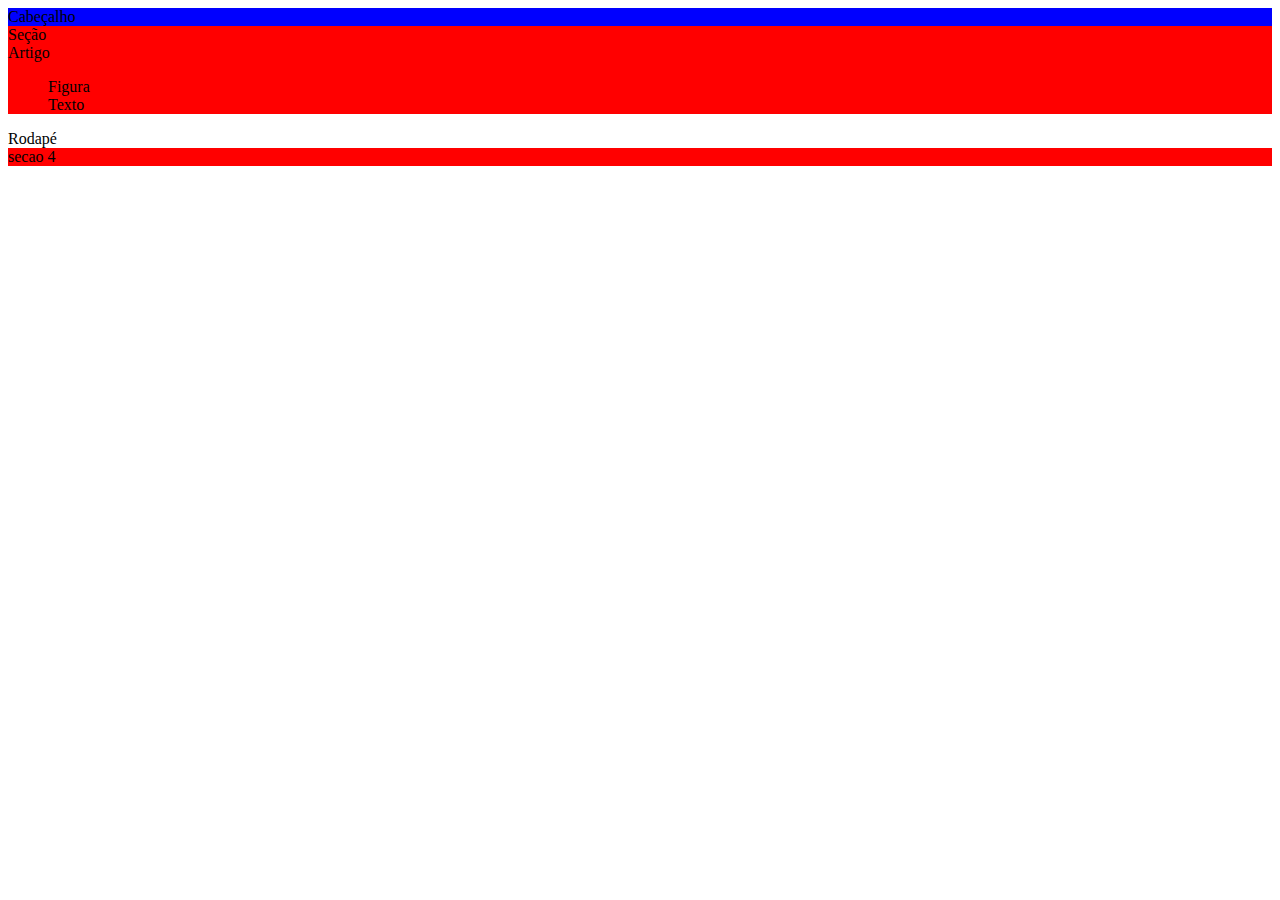
<file: index.html>
<!DOCTYPE html>
<html>
    <head>
        <style>
            /* seletor */
            section {
                background-color: red;
            }
            /* classe - VÁRIOS elementos - agrupamento de estilo */
            .classe1 { background-color: green;}
            /* id - indexação - UM elemento */
            #id { background-color: pink;}
        </style>
    </head>
<body>
<header style="background-color:blue ;"> 
    Cabeçalho
</header>
    <section>Seção
        <article>
            Artigo
            <figure>
                Figura
                <img>
                <figcaption>Texto</figcaption>
            </figure>
        </article>
    </section>
<footer>Rodapé</footer>

<section id="idx"></section>
<section class="classe1"></section>
<section> secao 4</section>

</body>
</html>
</file>
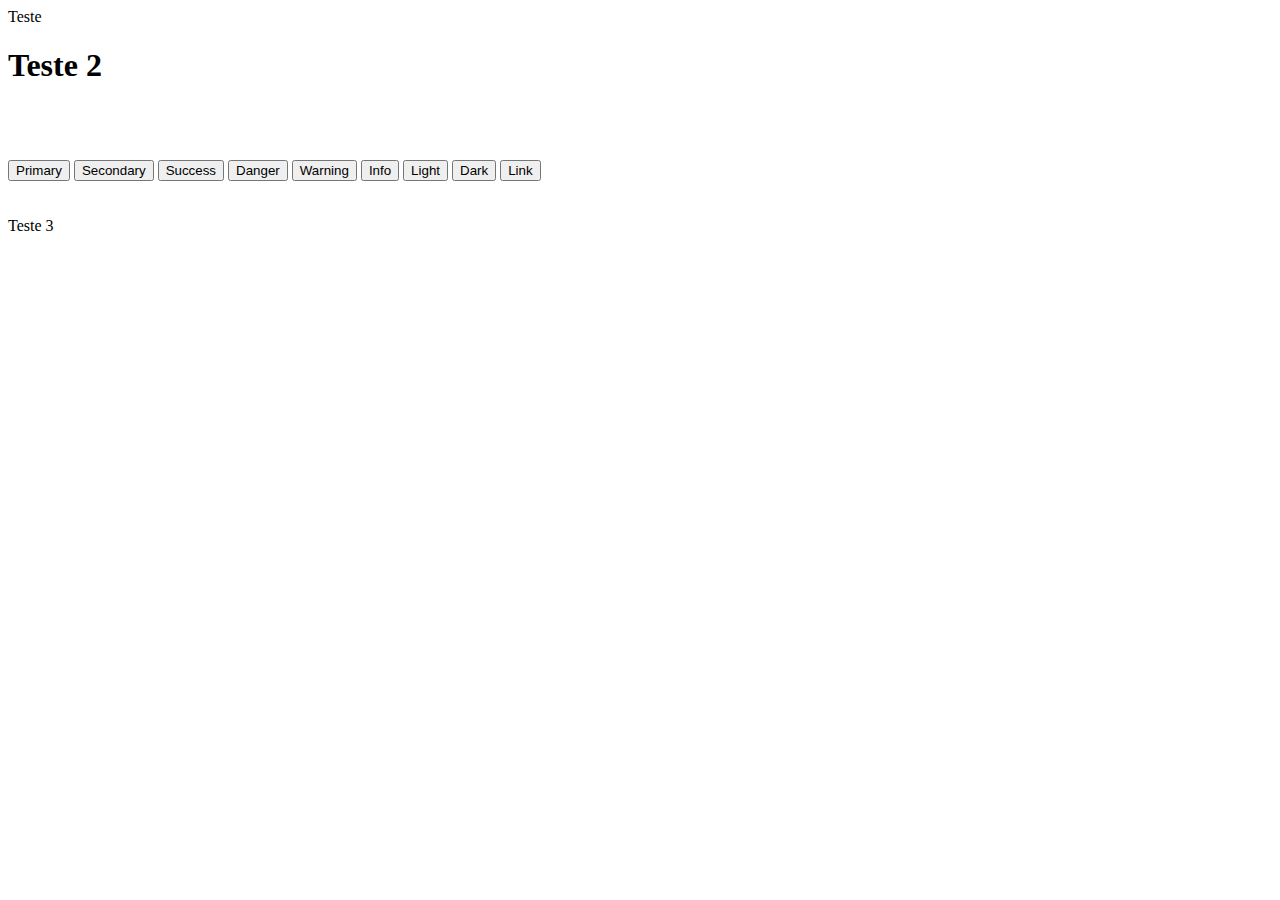
<file: Bootstrap.html>
<!DOCTYPE html>
<html lang="en">
<head>
<!-- <link rel="stylesheet" href="./bootstrap-5.3.2-dist/css/bootstrap.css"> -->
<link href="https://cdn.jsdelivr.net/npm/bootstrap@5.3.2/dist/css/bootstrap.min.css" rel="stylesheet" integrity="sha384-T3c6CoIi6uLrA9TneNEoa7RxnatzjcDSCmG1MXxSR1GAsXEV/Dwwykc2MPK8M2HN" crossorigin="anonymous">
</head>
<body>
    Teste
    <h1>Teste 2</h1>

    <br><br><br>

    <button type="button" class="btn btn-primary">Primary</button>
<button type="button" class="btn btn-secondary">Secondary</button>
<button type="button" class="btn btn-success">Success</button>
<button type="button" class="btn btn-danger">Danger</button>
<button type="button" class="btn btn-warning">Warning</button>
<button type="button" class="btn btn-info">Info</button>
<button type="button" class="btn btn-light">Light</button>
<button type="button" class="btn btn-dark">Dark</button>

<button type="button" class="btn btn-link">Link</button>

<br><br><br>

    <spam class="h1"> Teste 3</spam>
</body>
</html>
</file>
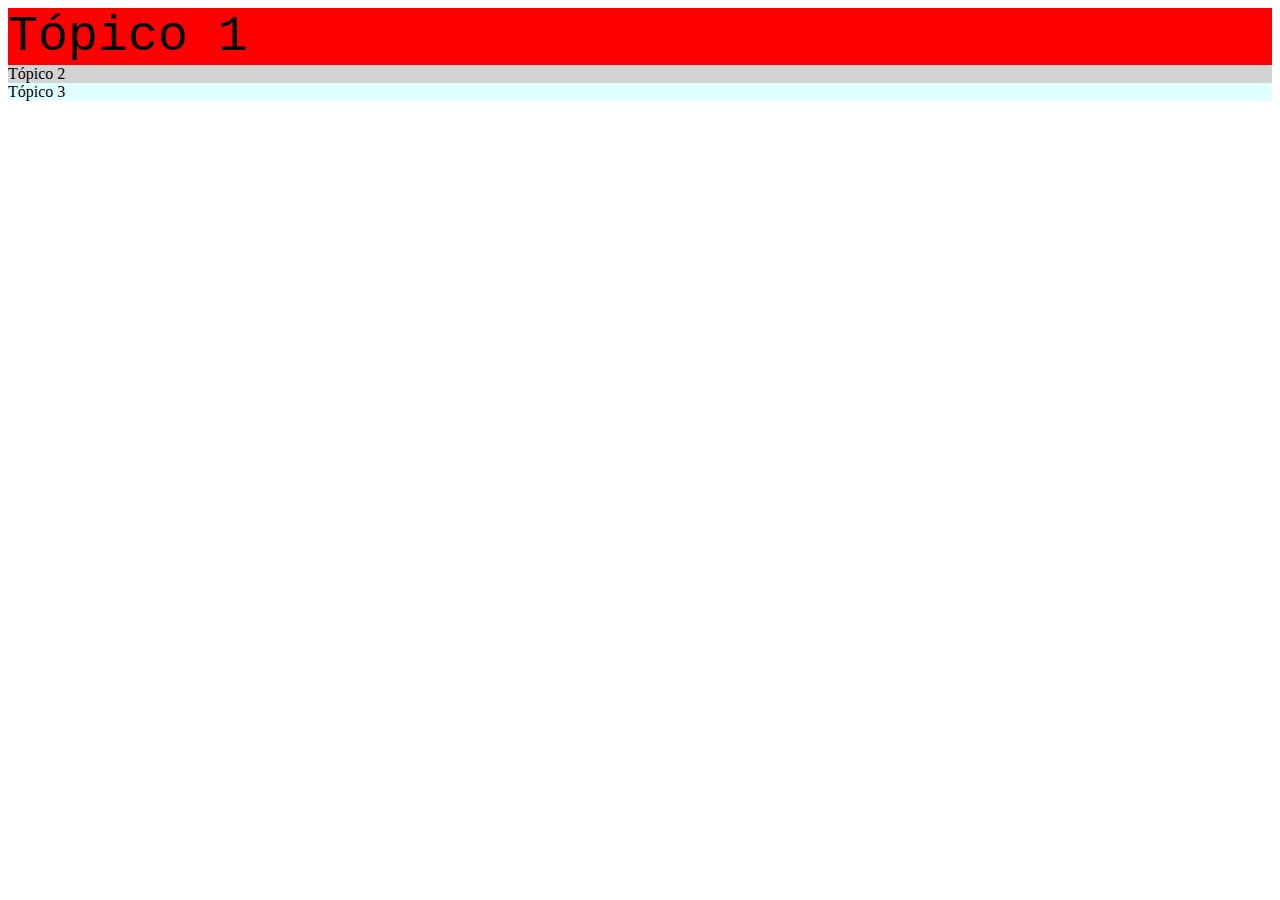
<file: cssexterno.html>
<!DOCTYPE html>
<html>
<head>
<link rel="stylesheet" href="./css.css">
</head>
<body>
    <article class="corfundo fonte">
         Tópico 1
    </article>
    <article id="id2">
         Tópico 2
    </article>
    <article>
         Tópico 3
    </article>
</body>
</html>
</file>
<file: css.css>
/* TAG */
article {
    background-color: lightcyan;
}
/* classe */
.fonte {
    font-family: 'Courier new', 'Courier', 'monospace';
    font-size: 12px;o
}
.corfundo {
    background-color: red;
    font-size: 50px;
}
/* id somente UM */
#id2 {
    background-color: lightgrey;
}
</file>
